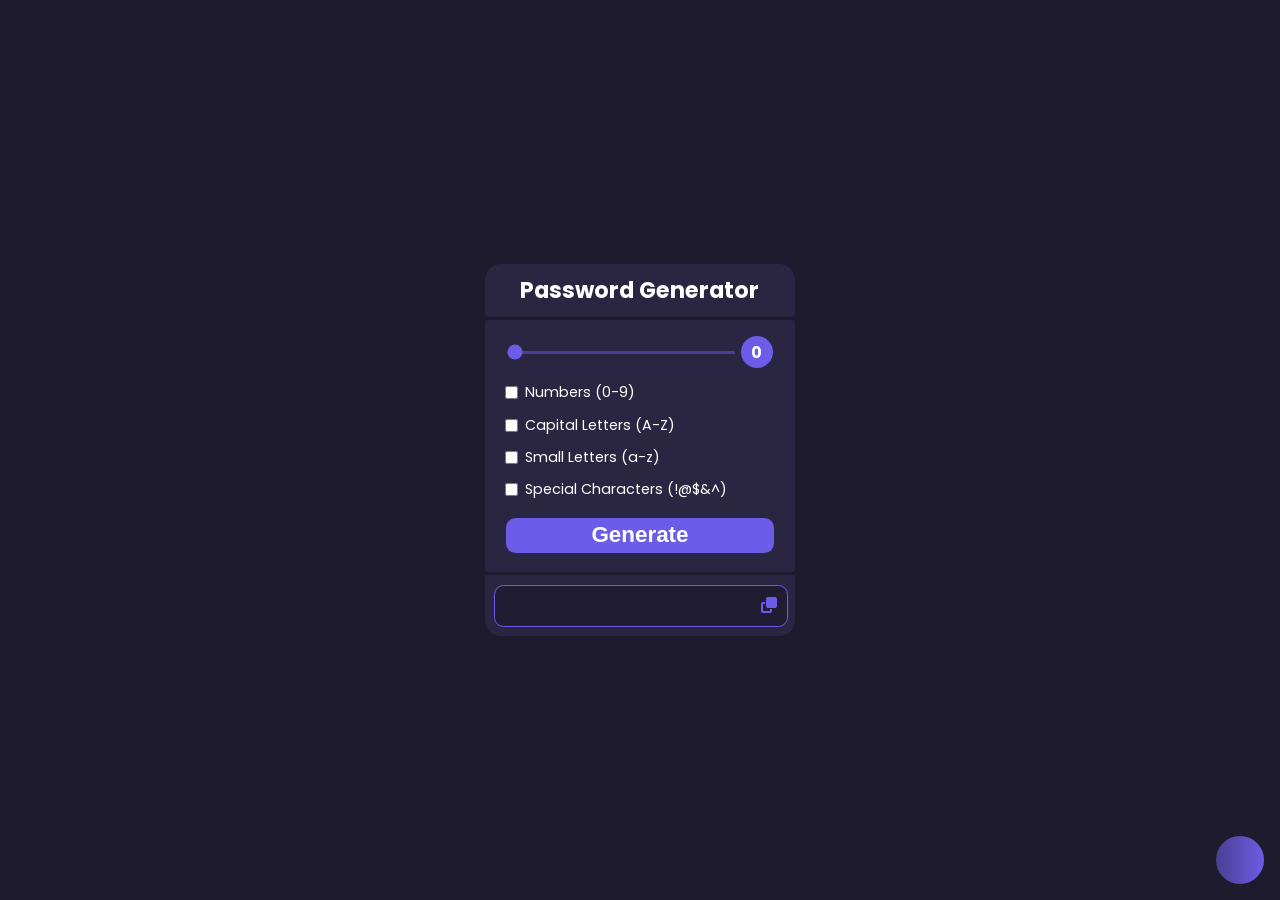
<file: index.html>
<!doctype html>
<html lang="en">
  <head>
    <meta name="viewport" content="width=device-width, initial-scale=1.0" />
    <title>Password Generator</title>
    <link rel="stylesheet" href="style.css" />
    <link rel="stylesheet" href="variable.css" />
    <link
      href="https://fonts.googleapis.com/css2?family=Poppins:wght@300;400;500;600;700&display=swap"
      rel="stylesheet"
    />
    <link
      rel="stylesheet"
      href="https://cdnjs.cloudflare.com/ajax/libs/font-awesome/6.4.0/css/all.min.css"
    />
  </head>
  <body>
    <div class="outer-container">
      <div class="inner-container">
        <div class="content1">
          <div class="div-title">Password Generator</div>
        </div>
        <div class="content2">
          <div class="lengthGroup">
            <div class="length-range-bar">
              <input type="range" id="passwordLengthBar" />
            </div>
            <div class="display-length-box" id="lengthBox">0</div>
          </div>

          <div class="category-selector-group" id="selectCategory">
            <div class="select-category">
              <input type="checkbox" id="numberSelector" />Numbers (0-9)
            </div>
            <div class="select-category">
              <input type="checkbox" id="upperCharSelector" />Capital Letters
              (A-Z)
            </div>
            <div class="select-category">
              <input type="checkbox" id="lowerCharSelector" />Small Letters
              (a-z)
            </div>
            <div class="select-category">
              <input type="checkbox" id="specialCharSelector" />Special
              Characters (!@$&^)
            </div>
          </div>
          <div class="PassGenerateButtonClass">
            <button class="generateButton" id="generatePass">Generate</button>
          </div>
          <!-- <div class="copyPasswordField">
            <i class="fa-regular fa-copy"></i>
          </div> -->
        </div>
        <div class="content3">
          <div class="copyPasswordField">
            <div class="password" id="passwordBox"></div>
            <div class="icon"><i class="fa-solid fa-clone" id="copyToClipboard"></i>
            <i class="fa-solid fa-check" style="display: none;" id="copiedIcon"></i></div>
          </div>
        </div>
      </div>
      <div class="togglebutton">
        <button id="popUpThemeButton"></button>
      </div>
      <div class="themeDropdownContainer">
          <div class="dropdownTitle div-title">Themes</div>
          <div class="themeOptionContainer" id="themeCardContainer">
            <div class="themeOption"id="lavender">Lavender</div>
            <div class="themeOption" id="mint">Mint</div>
            <div class="themeOption" id="oceanBreeze">Ocean Breeze</div>
            <div class="themeOption" id="midnightGold">Midnight Gold</div>
            <div class="themeOption" id="forestGreen">Forest Green</div>
            <div class="themeOption" id="cyberBlue">Cyber Blue</div>
            <div class="themeOption" id="peach">Peach</div>
            <div class="themeOption" id="softRose">Soft Rose</div>
          </div>
      </div>
    </div>
  </body>
  <script type="module" src="script.js"></script>
</html>
</file>
<file: style.css>
* {
    margin: 0;
    padding: 0;
}

:root {
    --primary: #1E1B2E;
    --secondary: #2A2540;
    --tertiary: #6C5CE7;
    --firstText: #FFFFFF;
    --muted: #FFFFFF;
    --outputBoxBg: #1F1C33;
    --slideBar: #4C3F91;
}


body {
    font-family: 'Poppins', sans-serif;
}

.outer-container {
    height: 100vh;
    width: 100vw;
    display: flex;
    justify-content: center;
    align-items: center;
    background-color: var(--primary);
}

.inner-container {
    width: fit-content;
    padding: 1rem;
    margin: 1rem;
    display: flex;
    justify-content: center;
    align-items: center;
    flex-direction: column;
    gap: 0.2rem;
}

/* Content Floating Blocks */
.content1,
.content2,
.content3 {
    width: 100%;
    padding: .6rem;
    /* border: 1px solid black; */
    border-radius: 1rem 1rem .2rem .2rem;
    margin: 0 1rem;
    background-color: var(--secondary);
}

.content2 {
    border-radius: .2rem;
}

.content3 {
    border-radius: .2rem .2rem 1rem 1rem;
}

/* Password Generator Title */
.div-title {
    font-size: 1.4rem;
    font-weight: bold;
    text-align: center;
    width: 100%;
    color: var(--firstText);
}

/* Length Slider */
.lengthGroup,
.PassGenerateButtonClass {
    /* border: 1px solid black; */
    display: flex;
    justify-content: center;
    align-items: center;
    gap: .4rem;
    margin: .4rem 0;
}

.display-length-box {
    height: 2rem;
    width: 2rem;
    border-radius: 50%;
    background-color: var(--tertiary);
    display: flex;
    color: var(--muted);
    justify-content: center;
    align-items: center;
    font-weight: bold;
}

.length-range-bar {
    /* border: 1px solid black; */
    width: 78%;
    display: flex;
}

.length-range-bar input {
    width: 100%;
    height: 3px;
    appearance: none;
    background: var(--slideBar);
    border-radius: 2px;
    accent-color: var(--tertiary);
}

/* Password Categories */
.category-selector-group {
    /* border: 1px solid black; */
    padding: 0.5rem .5rem .5rem .7rem;
    width: fit-content;
    display: flex;
    flex-direction: column;
    margin: .3rem 0;
    gap: .7rem;
}

.select-category {
    display: flex;
    align-items: center;
    gap: .4rem;
    font-size: .9rem;
    width: fit-content;
    color: var(--firstText);
}

.select-category input {
    accent-color: var(--tertiary);
    background: #6B63A6;
}

/* Generate Button */
.PassGenerateButtonClass button {
    width: 92%;
    height: 2.2rem;
    border: none;
    margin: .2rem 0;
    background-color: var(--tertiary);
    border-radius: .6rem;
    font-size: 1.4rem;
    font-weight: 700;
    color: var(--muted);
}

.PassGenerateButtonClass button:hover {
    background-color: var(--slideBar);
}

/* Password Copy Clipboard */
.copyPasswordField {
    width: 100%;
    height: 40px;
    background: var(--outputBoxBg);
    border: 1px solid var(--tertiary);
    border-radius: .6rem;
    display: flex;
    justify-content: space-between;
    align-items: center;
    color: var(--firstText);
}

.password {
    width: 90%;
    display: flex;
    justify-content: center;
    align-items: center;
}


.icon i {
    width: 10%;
    color: var(--tertiary);
    margin-right: .6rem;
}

/* Theme Toggle Button  */
.togglebutton button {
    width: 3rem;
    height: 3rem;
    border-radius: 50%;
    border: none;
    position: absolute;
    bottom: 1rem;
    right: 1rem;
    background: linear-gradient(90deg,
            var(--slideBar),
            var(--tertiary));
    cursor: pointer;
}

/* Dropdown */
.themeDropdownContainer {
    border: .2rem solid #334155;
    width: 16rem;
    height: 29rem;
    background: #1E1E1E;
    border-radius: .4rem;
    position: absolute;
    display: flex;
    align-items: center;
    flex-direction: column;
    bottom: 5rem;
    right: 3rem;
}


.dropdownTitle {
    /* border: 1px solid white; */
    font-size: 2rem;
    margin: .4rem 0 0 0;
    color: white;
}

.themeOptionContainer {
    display: flex;
    justify-content: flex-start;
    align-items: center;
    gap: 0.5rem;
    max-height: 376px;
    flex-direction: column;
    overflow-y: auto;
    scrollbar-width: none;
}

.themeOption {
    width: 13rem;
    min-height: 2.5rem;
    background-color: #334155;
    border-radius: .4rem;
    display: flex;
    align-items: center;
    font-weight: 900;
    font-size: 1.2rem;
    color: #94A3B8;
    padding-left: 0.5rem;
    cursor: pointer;
}

.selected {
    background-color: #eceff4;
    color: var(--tertiary);
}


.themeDropdownContainer.show {
    animation: show-animation 0.4s ease forwards;
    pointer-events: auto;
}
 
.themeDropdownContainer.hide {
    animation: hide-animation 0.4s ease forwards;
}

@keyframes show-animation {
    0% {
        opacity: 0;
    }

    100% {
        opacity: 1;
    }
}

@keyframes hide-animation {
    0% {
        opacity: 1;
    }

    100% {
        opacity: 0;
    }
}
</file>
<file: variable.css>
.lavender {
    --primary: #1E1B2E;
    --secondary: #2A2540;
    --tertiary: #6C5CE7;
    --firstText: #FFFFFF;
    --muted: #FFFFFF;
    --outputBoxBg: #1F1C33;
    --slideBar: #4C3F91;

}

.mint {
    --primary: #E8F6F3;
    --secondary: #FFFFFF;
    --tertiary: #14B8A6;
    --firstText: #369378;
    --muted: #FFFFFF;
    --outputBoxBg: #ECFEFF;
    --slideBar: #99F6E4;
}

.forestGreen {
    --primary: #ECFDF5;
    --secondary: #FFFFFF;
    --tertiary: #10B981;
    --firstText: #064E3B;
    --muted: #FFFFFF;
    --outputBoxBg: #8BE9CA;
    --slideBar: #A7F3D0;

}

.oceanBreeze {
    --primary: #EFF6FF;
    --secondary: #FFFFFF;
    --tertiary: #2563EB;
    --firstText: #1E3A8A;
    --muted: #FFFFFF;
    --outputBoxBg: #DBEAFE;
    --slideBar: #BFDBFE;

}

.midnightGold {
    --primary: #0B0F19;
    --secondary: #111827;
    --tertiary: #FACC15;
    --firstText: #F9FAFB;
    --muted: #000000;
    --outputBoxBg: #020617;
    --slideBar: #4B5563;

}

.cyberBlue {
    --primary: #0F172A;
    --secondary: #020617;
    --tertiary: #2563EB;
    --firstText: #E5E7EB;
    --muted: #FFFFFF;
    --outputBoxBg: #020617;
    --slideBar: #1E40AF;

}

.peach {
    --primary: #FFF1E6;
    --secondary: #FFFFFF;
    --tertiary: #FF8C61;
    --firstText: #2D2A32;
    --muted: #FFFFFF;
    --outputBoxBg: #FFF7F3;
    --slideBar: #FFD6C9;

}

.softRose {
    --primary: #FDF2F8;
    --secondary: #FFFFFF;
    --tertiary: #EC4899;
    --firstText: #831843;
    --muted: #FFFFFF;
    --outputBoxBg: #FFF1F2;
    --slideBar: #FBCFE8;

}
</file>
